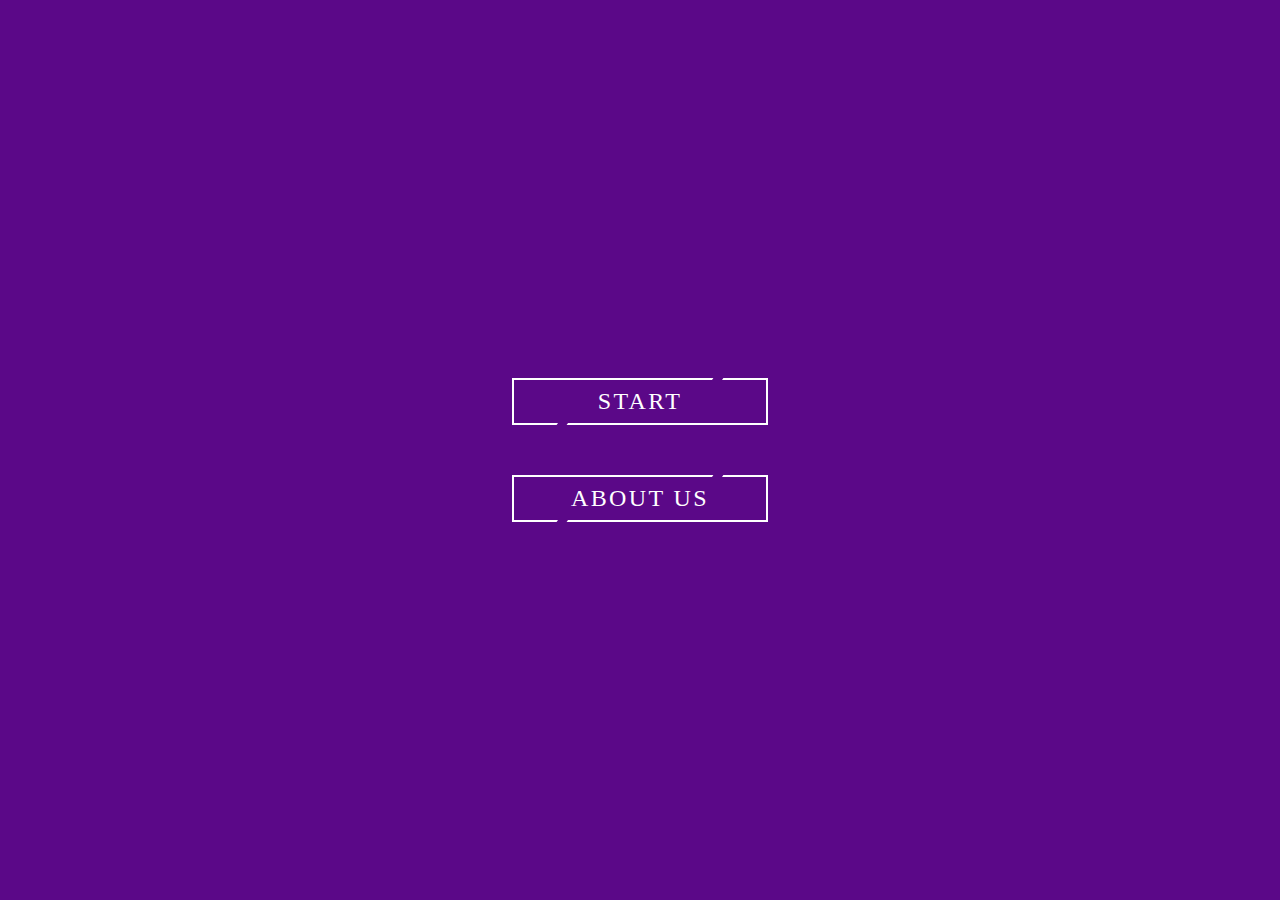
<file: index.html>
<!DOCTYPE html>
<html lang="en">
<head>
    <meta charset="UTF-8">
    <meta content="width=device-width, initial-scale=1" name="viewport" />
    <title>Melal</title>

    <link rel="stylesheet" href="css/index.css">
</head>
<body>
    <a style="--clr:#F7418F" href="name.html"><span>START</span><i></i></a>
    <a style="--clr:#F7418F" href="about-us.html"><span>ABOUT US</span><i></i></a>
</body>
</html>
</file>
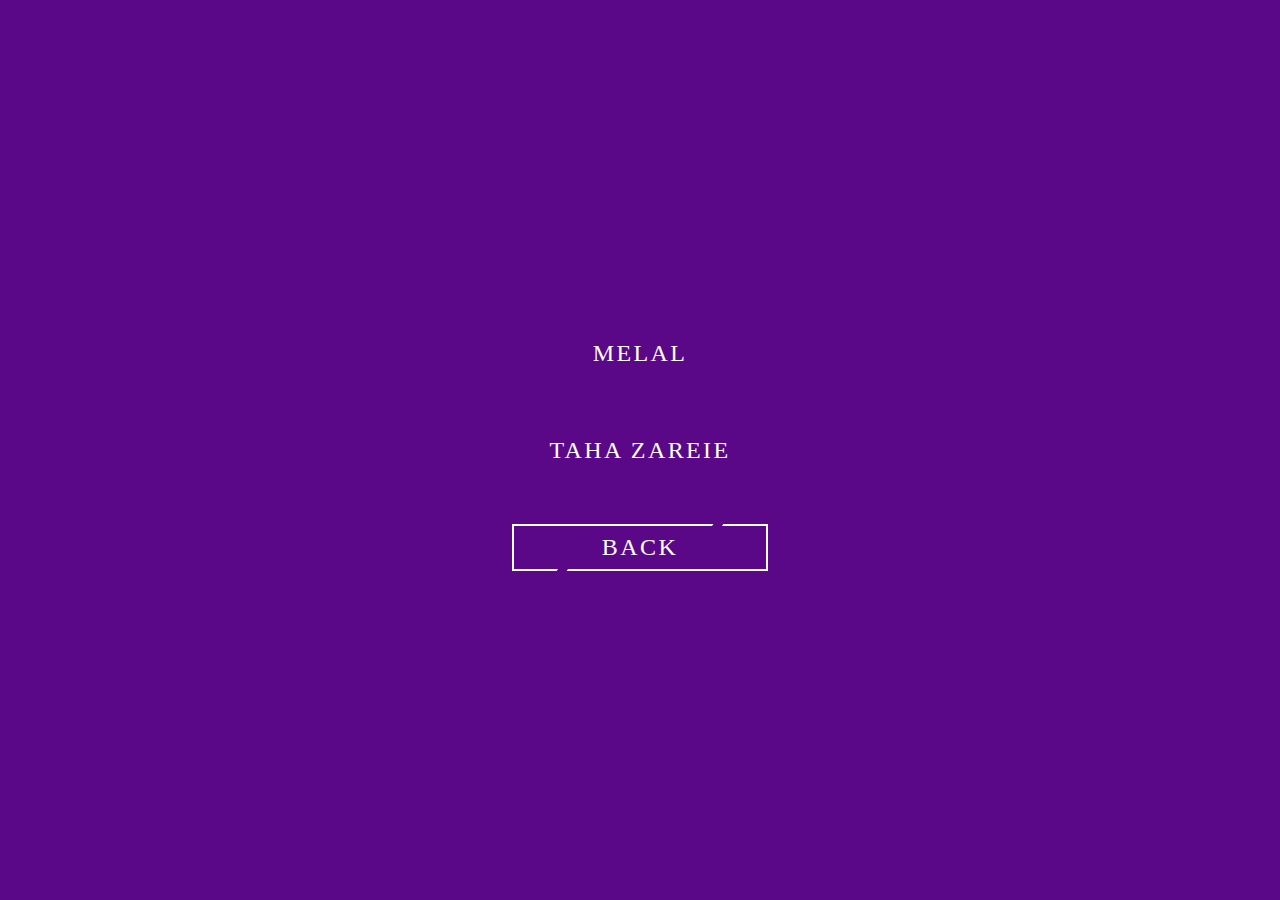
<file: about-us.html>
<!DOCTYPE html>
<html lang="en">
<head>
    <meta charset="UTF-8">
    <meta content="width=device-width, initial-scale=1" name="viewport" />
    <title>About us</title>

    <link rel="stylesheet" href="css/index.css">
</head>
<body>
    <p class="name" style="--clr:#F7418F">Melal</p>
    <p class="name" style="--clr:#F7418F">Taha Zareie</p>
    <a style="--clr:#F7418F" href="index.html"><span>BACK</span><i></i></a>
</body>
</html>
</file>
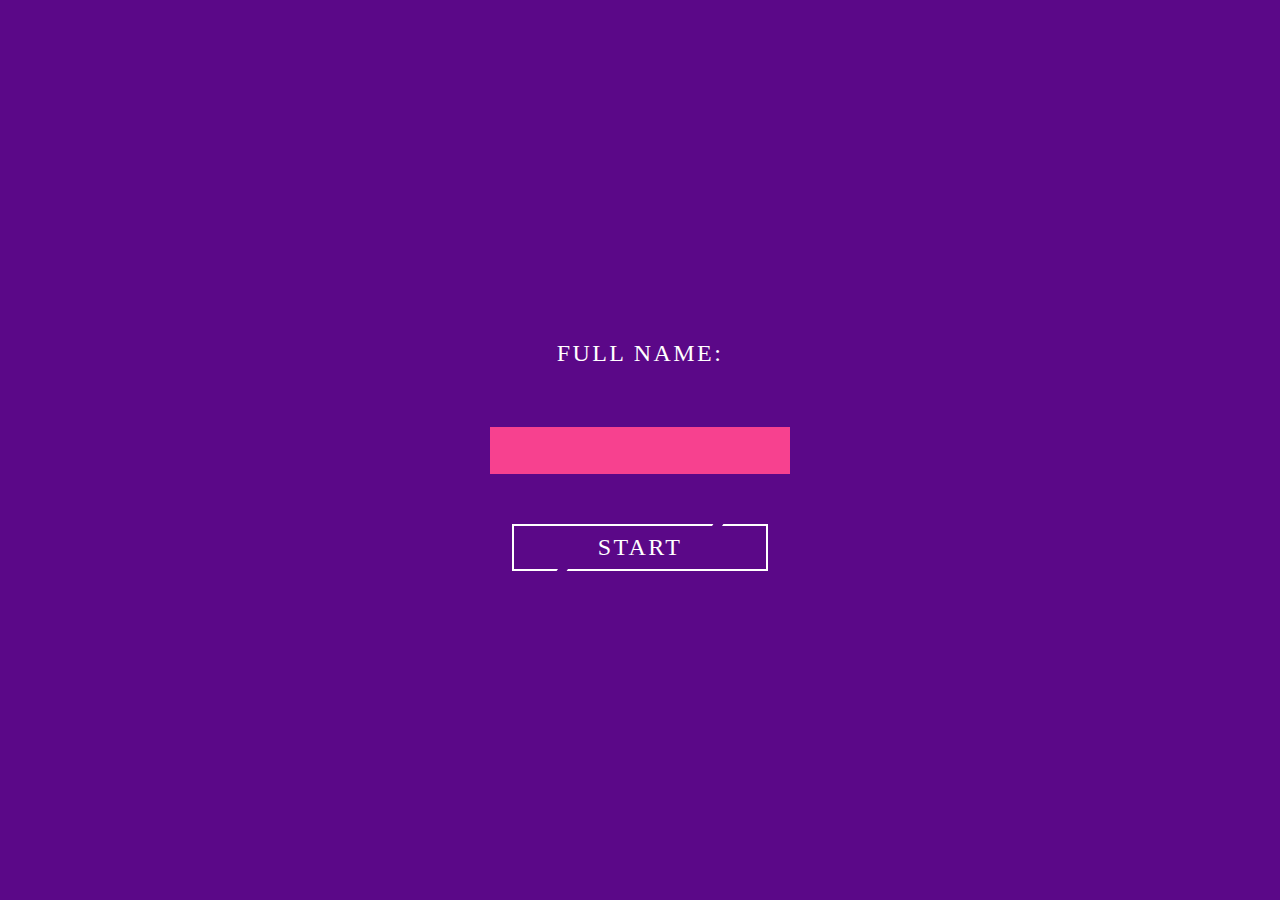
<file: name.html>
<!DOCTYPE html>
<html lang="en">
<head>
    <meta charset="UTF-8">
    <meta content="width=device-width, initial-scale=1" name="viewport" />
    <title>About us</title>

    <link rel="stylesheet" href="css/index.css">
</head>
<body>
    <form action="game.html" method="post">
        <p class="name" style="--clr:#F7418F">FULL NAME:</p>
        <input type="text" style="--clr:#F7418F" name="name">
        <a style="--clr:#F7418F" href="game.html"><span>START</span><i></i></a>
    </form>
</body>
</html>
</file>
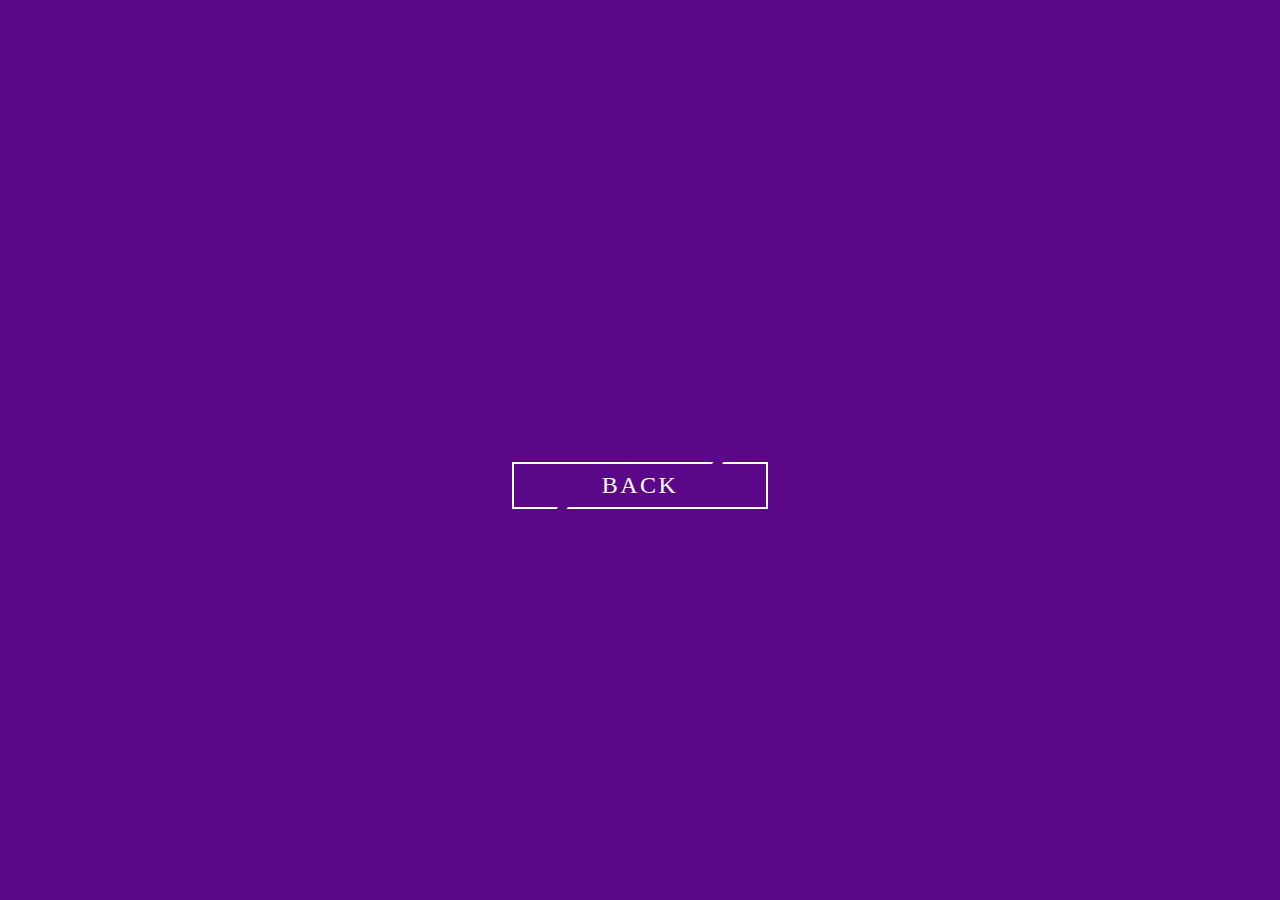
<file: score.html>
<!DOCTYPE html>
<html lang="en">
<head>
    <meta charset="UTF-8">
    <meta content="width=device-width, initial-scale=1" name="viewport" />
    <title>Score</title>

    <link rel="stylesheet" href="css/index.css">
</head>
<body>
    <p class="name" style="--clr:#F7418F; font-size: 2.5em;"><span id="score"></span></p>
    <a style="--clr:#F7418F" href="index.html"><span>BACK</span><i></i></a>

    <script>
      const searchParams = new URLSearchParams(window.location.search);
      document.getElementById('score').innerHTML = searchParams.get('score');
    </script>
</body>
</html>
</file>
<file: css/index.css>
*{
    margin: 0;
    padding: 0;
    box-sizing: border-box;
    font-family: 'Ubuntu';
}

body{
    display: flex;
    flex-direction: column;
    gap: 50px;
    justify-content: center;
    align-items: center;
    min-height: 100vh;
    background: #5B0888;
}

a{
    width: 256px;
    position: relative;
    background: #fff;
}

a:hover{
    background: var(--clr);
    color: var(--clr);
    letter-spacing: 0.25em;
    box-shadow: 0 0 35px var(--clr);
}

a:before{
    content: '';
    position: absolute;
    inset: 2px;
    background: #5B0888;
}

a span{
    position: relative;
    z-index: 1;
}

a i{
    position: absolute;
    inset: 0;
    display: block;
}

a i:before{
    content: '';
    position: absolute;
    top: 0;
    left: 80%;
    width: 10px;
    height: 4px;
    background: #5B0888;
    transform: translateX(-50%) skewX(325deg);
    transition: 0.5s;
}

a:hover i:before{
    width: 20px;
    left: 20%;
}

a i:after{
    content: '';
    position: absolute;
    bottom: 0;
    left: 20%;
    width: 10px;
    height: 4px;
    background: #5B0888;
    transform: translateX(-50%) skewX(325deg);
    transition: 0.5s;
}

a:hover i:after{
    width: 20px;
    left: 80%;
}

.name{
    width: 300px;
    position: relative;
}

a, .name{
    color: #fff;
    text-align: center;
    text-decoration: none;
    text-transform: uppercase;
    font-size: 1.5em;
    letter-spacing: 0.1em;
    font-weight: 400;
    padding: 10px 30px;
    transition: 0.5s;
}

.name:hover{
    color: var(--clr);
    letter-spacing: 0.25em;
    box-shadow: 0 0 35px var(--clr);
}

.name:before{
    content: '';
    position: absolute;
    inset: 2px;
    background: transparent;
}

form{
    display: flex;
    flex-direction: column;
    gap: 50px;
    justify-content: center;
    align-items: center;
}

input{
    border: none;
    outline: none;
    background-color: var(--clr);
    color: #fff;
    text-align: center;
    text-decoration: none;
    font-size: 1.5em;
    font-weight: 400;
    padding: 10px 30px;
    width: 300px;
}
</file>
